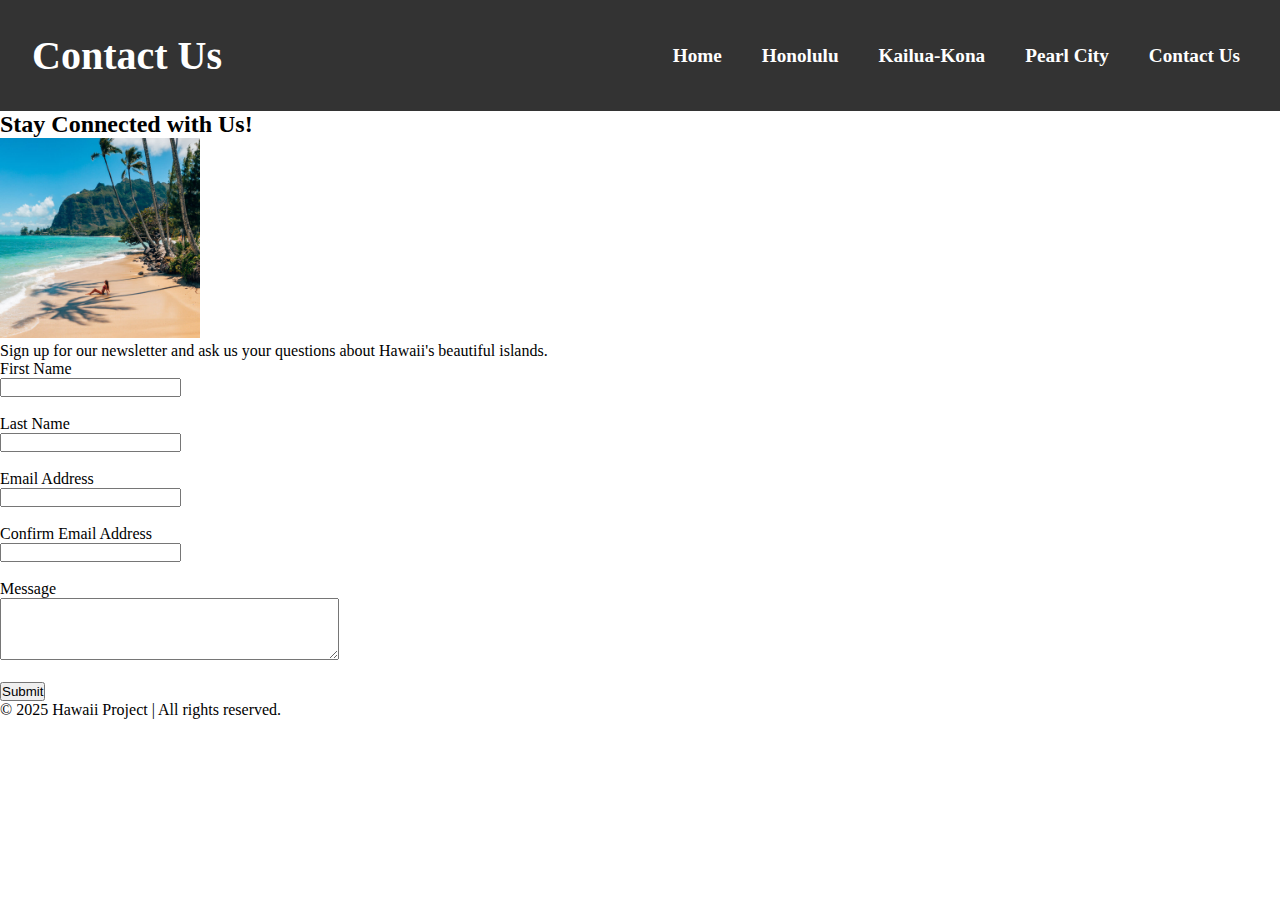
<file: contact.html>
<!DOCTYPE html>
<html lang="en">
  <head>
    <meta charset="UTF-8" />
    <meta name="viewport" content="width=device-width, initial-scale=1.0" />
    <title>Hawaii - Contact Us</title>
    <link rel="stylesheet" href="style.css" />
  </head>
  <body>
    <header>
      <h1>Contact Us</h1>
      <nav>
        <ul>
          <li><a href="index.html">Home</a></li>
          <li><a href="honolulu.html">Honolulu</a></li>
          <li><a href="kailua-kona.html">Kailua-Kona</a></li>
          <li><a href="pearlcity.html">Pearl City</a></li>
          <li><a href="contact.html">Contact Us</a></li>
        </ul>
      </nav>
    </header>

    <main>
      <section>
        <h2>Stay Connected with Us!</h2>
        <img src="images/hawaii_image1.png" alt="Girl on the beach" width="200">
        <p> Sign up for our newsletter and ask us your questions about Hawaii's beautiful islands.</p>

        <form id "newsletterForm">
          <label for="fname">First Name</label><br>
          <input type="text" id="fname" name="fname" required><br><br>

          <label for="lname">Last Name</label><br>
          <input type="text" id="lname" name="lname" required><br><br>

          <label for="email">Email Address</label><br>
          <input type="email" id="email" name="email" required><br><br>

          <label for="confirmEmail">Confirm Email Address</label><br>
          <input type="email" id="confirmEmail" name="confirmEmail" required><br><br>

          <label for ="message">Message</label><br>
          <textarea id="message" name="message" rows="4" cols="40"></textarea><br><br>

          <button type="submit">Submit</button>
        </form>
      </section>
    </main>

    <footer>
      <p>&copy; 2025 Hawaii Project | All rights reserved.</p>
    </footer>

  <script src="script.js"></script>

  </body>
</html>
</file>
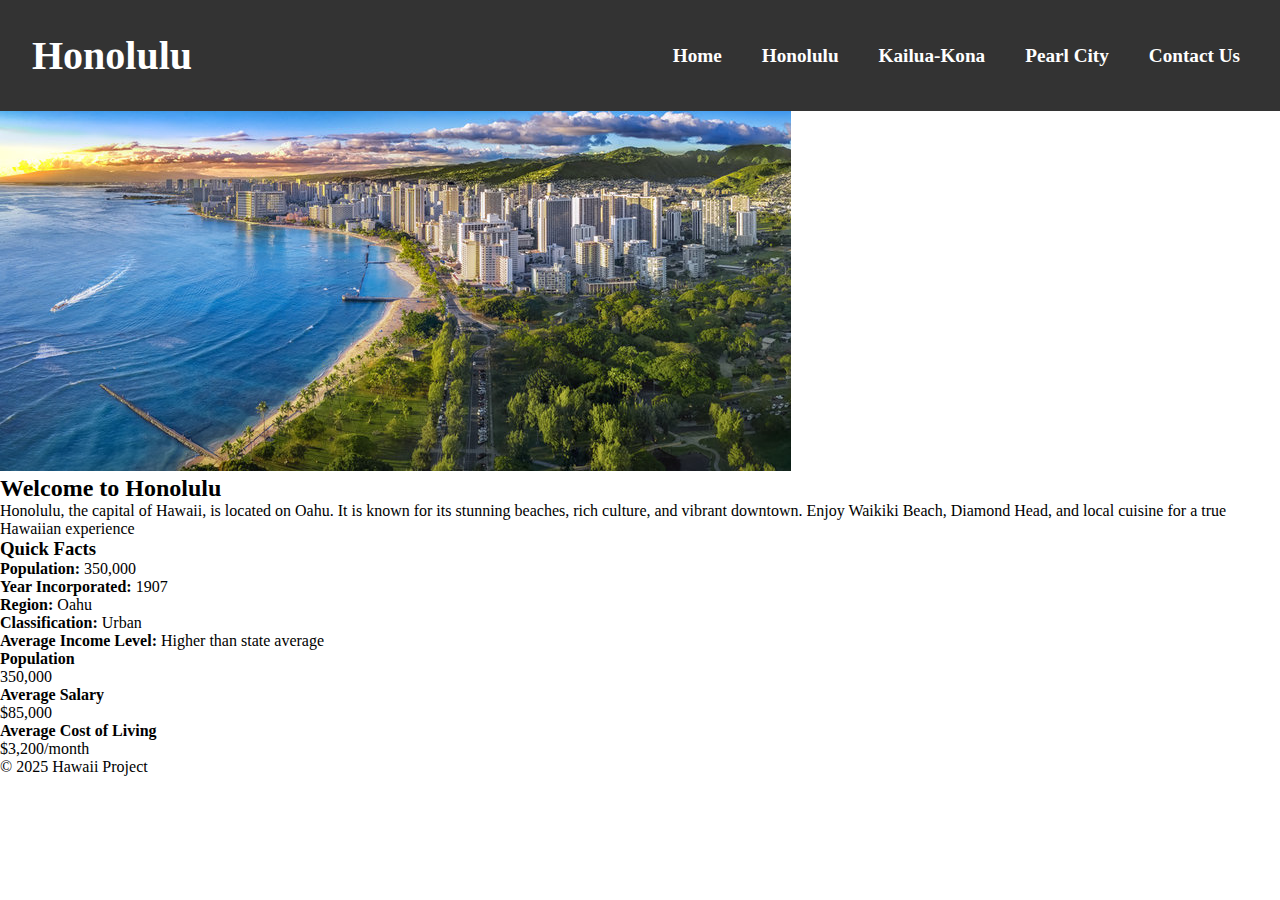
<file: honolulu.html>
<!DOCTYPE html>
<html lang="en">
  <head>
    <meta charset="UTF-8" />
    <meta name="viewport" content="width=device-width, initial-scale=1.0" />
    <title>Hawaii - Honolulu</title>
    <link rel="stylesheet" href="style.css" />
  </head>
  <body>
    <header>
      <h1>Honolulu</h1>
      <nav>
        <ul>
          <li><a href="index.html">Home</a></li>
          <li><a href="honolulu.html">Honolulu</a></li>
          <li><a href="kailua-kona.html">Kailua-Kona</a></li>
          <li><a href="pearlcity.html">Pearl City</a></li>
          <li><a href="contact.html">Contact Us</a></li>
        </ul>
      </nav>
    </header>

    <main>
      <div class="city-top">
        <img
          src="images/honolulu.png"
          alt="Scenic view of Honolulu"
          class="city-img"
        />

        <section class="city-intro">
          <h2>Welcome to Honolulu</h2>
          <p>
            Honolulu, the capital of Hawaii, is located on Oahu. It is known for
            its stunning beaches, rich culture, and vibrant downtown. Enjoy
            Waikiki Beach, Diamond Head, and local cuisine for a true Hawaiian
            experience
          </p>
        </section>

        <aside class="city-facts">
          <h3>Quick Facts</h3>
          <ul>
            <li><strong>Population:</strong> 350,000</li>
            <li><strong>Year Incorporated:</strong> 1907</li>
            <li><strong>Region:</strong> Oahu</li>
            <li><strong>Classification:</strong> Urban</li>
            <li>
              <strong>Average Income Level:</strong> Higher than state average
            </li>
          </ul>
        </aside>
      </div>

      <div class="city-tiles">
        <div class="tile">
          <h4>Population</h4>
          <p>350,000</p>
        </div>
        <div class="tile">
          <h4>Average Salary</h4>
          <p>$85,000</p>
        </div>
        <div class="tile">
          <h4>Average Cost of Living</h4>
          <p>$3,200/month</p>
        </div>
      </div>
    </main>

    <footer>
      <p>&copy; 2025 Hawaii Project</p>
    </footer>
  </body>
</html>
</file>
<file: style.css>
* {
    margin: 0;
    padding: 0;
    box-sizing: border-box;
}

header {
    display: flex;
    justify-content: space-between;
    align-items: center;
    padding: 2rem 2rem;
    background-color: #333;
    color: white;
}

header h1 {
    font-size: 2.5rem;
}

nav ul {
    list-style: none;
    display: flex;
    gap: 1.5rem;
}

nav a {
    text-decoration: none;
    color: white;
    font-weight: bold;
    font-size: 1.2rem;
    padding: 0.5rem;
}

nav a:hover {
    color: #f0c040;
}
</file>
